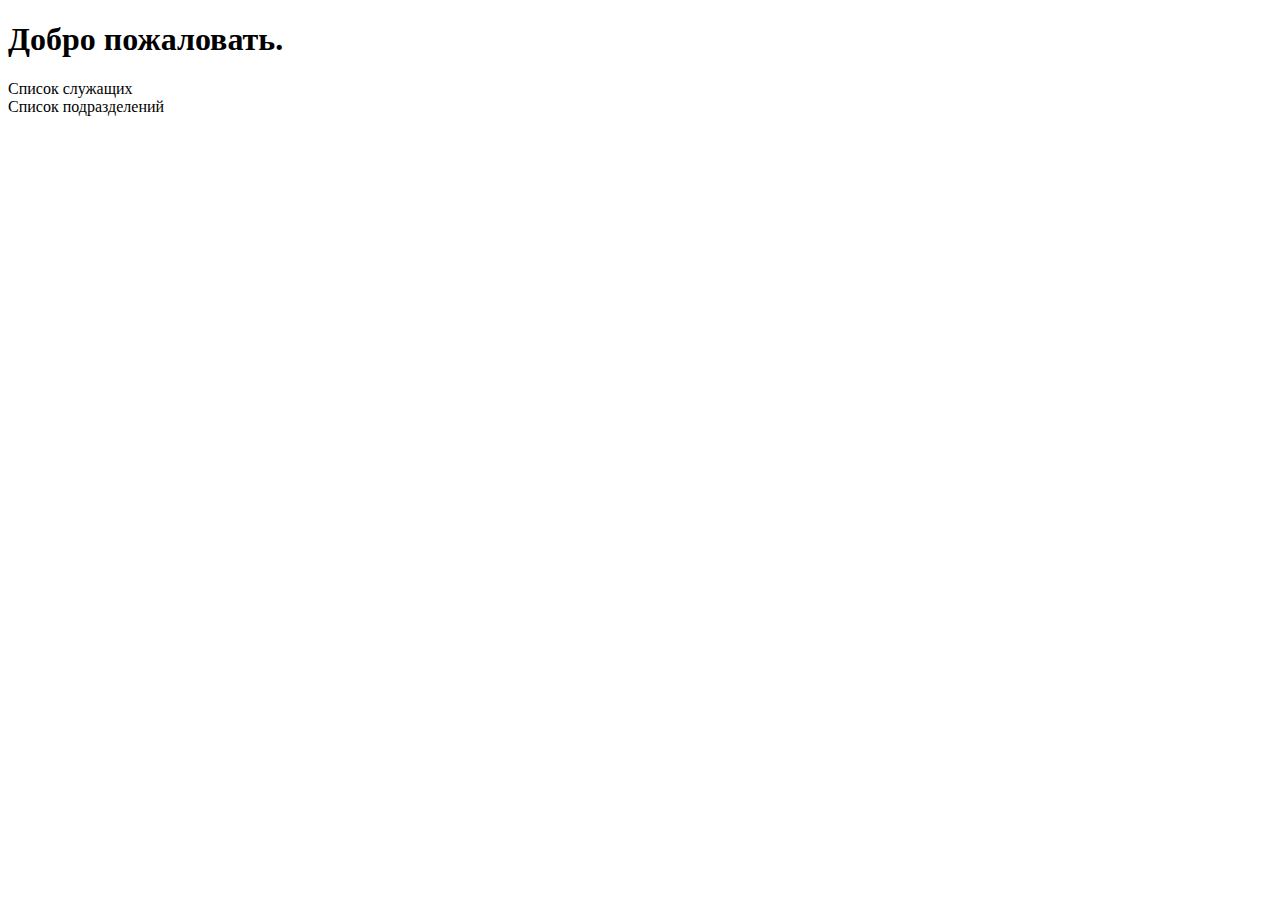
<file: src/main/resources/templates/index.html>
<!DOCTYPE HTML>
<html xmlns:th="http://www.thymeleaf.org" lang="ru">
<head>
    <meta charset="UTF-8" />
    <title>Welcome</title>
    <link rel="stylesheet" type="text/css" th:href="@{/css/style.css}"/>
</head>
<body class="site">
<main class="site-content">
    <h1>Добро пожаловать.</h1>
    <div>
        <a class="button1" th:href="@{/employees}">Список служащих</a>
    </div>

    <div>
        <a class="button1" th:href="@{/departments}">Список подразделений</a>
    </div>
</main>

<footer th:insert="general :: footer"></footer>
</body>

</html>
</file>
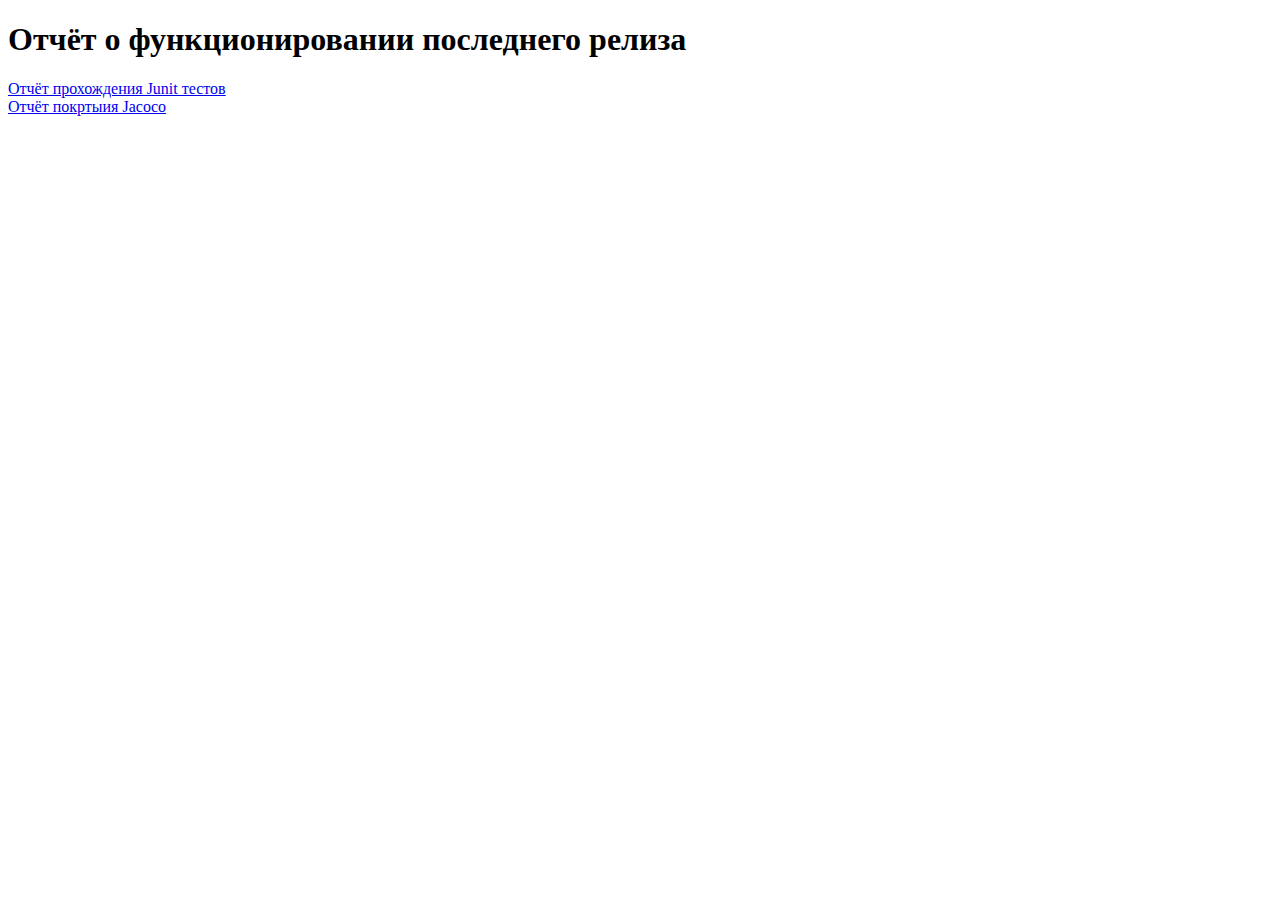
<file: src/main/resources/static/health.html>
<!DOCTYPE html>
<html lang="en">
<head>
    <meta charset="UTF-8">
    <title>Состояние релиза</title>
</head>
<body>
<h1>Отчёт о функционировании последнего релиза</h1>
<a href="reports/junit/index.html">Отчёт прохождения Junit тестов</a>
<br>
<a href="reports/jacoco/index.html">Отчёт покртыия Jacoco</a>
</body>
</html>
</file>
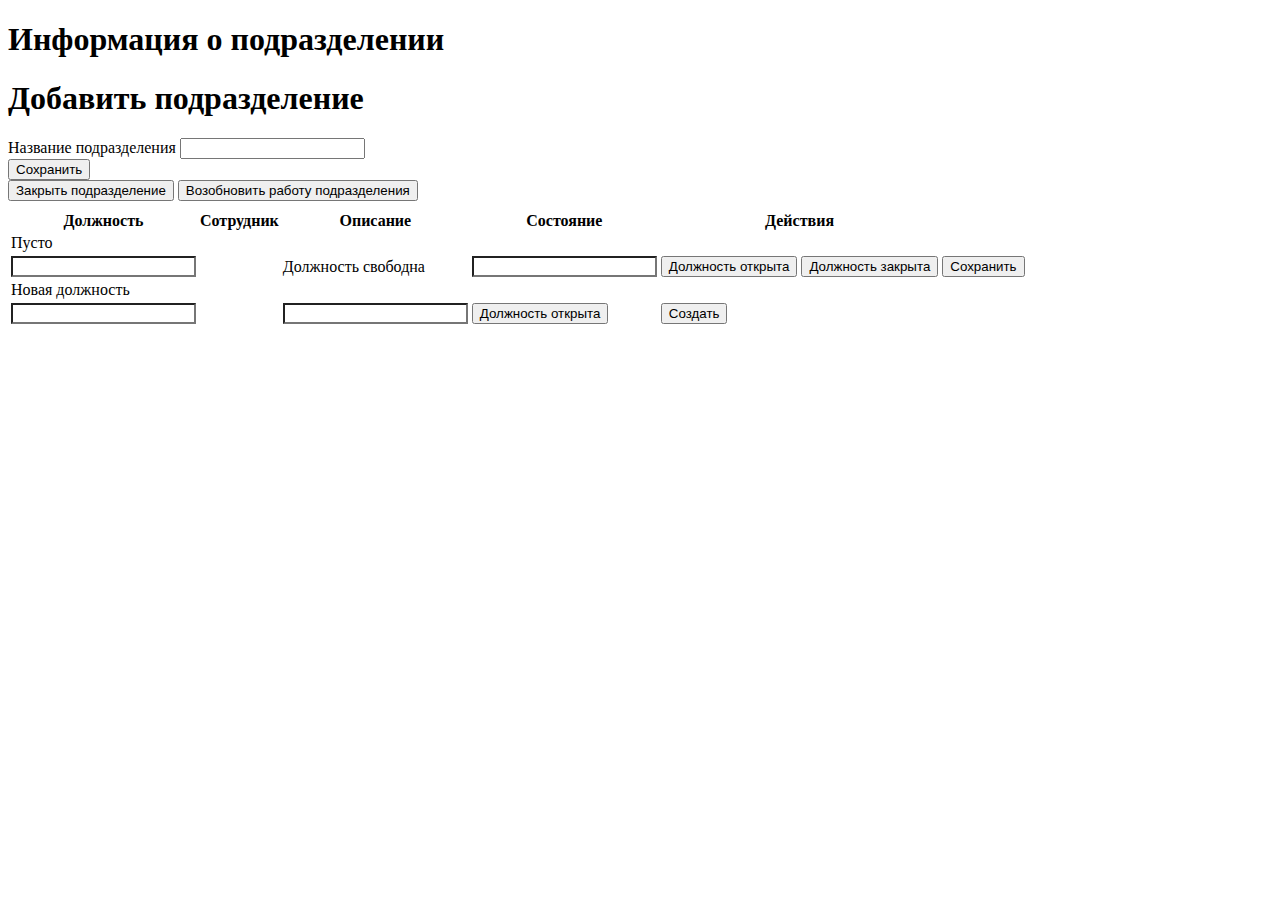
<file: src/main/resources/templates/department.html>
<!DOCTYPE HTML>
<html xmlns:th="http://www.thymeleaf.org" lang="ru">
<head>
    <meta charset="UTF-8" />
    <title>Welcome</title>
    <link rel="stylesheet" type="text/css" th:href="@{/css/style.css}"/>
    <link rel="stylesheet" type="text/css" th:href="@{/css/dropdown.css}"/>
</head>
<body class="site">
<main class="site-content">
    <script th:src="@{/js/dropdown.js}"></script>
    <script th:src="@{/js/buttons.js}"></script>
    <h1 th:if="${mode.equals(mode.UPDATE)}">Информация о подразделении</h1>
    <h1 th:if="${mode.equals(mode.CREATE)}">Добавить подразделение</h1>

    <form action="#" th:action="${'/departments/department'}" method="post">
        <input style="display: none;" name="mode" type="text" th:value="${mode.toString()}">
        <input th:if="${mode.equals(mode.UPDATE)}" style="display: none;" name="id" type="text"
               th:value="${department.getId()}">

        <div>
            <label>
                Название подразделения
                <input style="max-width: 70vw;" class="inputText1 resizing-input" type="text" name="name"
                       th:value="${department.getName()}" placeholder="        ">
            </label>
        </div>

        <div th:replace="general :: textDropdown('supName', 'Головное подразделение', ${department.getSuperName()},
            ${departmentsList}, 'superName')"></div>

        <input class="button1" type="submit" value="Сохранить"
               onclick="return confirm('Сохранить изменения?')"/>
    </form>

    <form action="#" th:action="@{/departments/department}" method="post"
          th:if="${mode.equals(mode.UPDATE)}">
        <input th:if="${department.getStatus().equals(department.getStatus().ACTIVE)}"
               style="display: none;" name="mode" type="text" value="DELETE">
        <input th:if="${department.getStatus().equals(department.getStatus().DEFUNCT)}"
               style="display: none;" name="mode" type="text" value="RESTORE">
        <input style="display: none;" name="id" type="text" th:value="${department.getId()}">
        <input th:if="${department.getStatus().equals(department.getStatus().ACTIVE)}"
               class="button1 danger" type="submit" value="Закрыть подразделение"
               onclick="return confirm('Закрыть подразделение и все должности?')"/>
        <input th:if="${department.getStatus().equals(department.getStatus().DEFUNCT)}"
               class="button1 danger" type="submit" value="Возобновить работу подразделения"
               onclick="return confirm('Возобновить работу подразделения?')"/>
    </form>

    <div th:if="${mode.equals(mode.UPDATE)}">
        <div style="margin-top: 0.5em; margin-bottom: 0.5em;">
            <table class="autoTable" style="width: fit-content;">
                <thead>
                <tr>
                    <th>Должность</th>
                    <th>Сотрудник</th>
                    <th>Описание</th>
                    <th>Состояние</th>
                    <th>Действия</th>
                </tr>
                </thead>
                <tbody>
                <tr th:if="${department.getPositions().isEmpty()}">
                    <td style="border-left: none; border-right: none;">Пусто</td>
                </tr>
                <tr th:each="position : ${department.getPositions()}">
                    <td>
                        <form th:id="${'row' + position.getId()}"  action="#"
                              th:action="@{/positions/position}" method="post">
                        <label>
                            <input style="max-width: 30vw; background-color:rgba(0, 0, 0, 0);" class="inputText1 resizing-input" type="text" name="name"
                                   th:value="${position.getName()}" placeholder="        ">
                        </label>
                        </form>
                    </td>
                    <td th:if="${position.getEmployeeId() != -1}" style="border-left: none; border-right: none;">
                        <a th:href="${'/employees/employee?id=' + position.getEmployeeId()}"
                           th:text="${position.getEmployee()}"></a>
                    </td>
                    <td th:if="${position.getEmployeeId() == -1}" style="border-left: none; border-right: none;">
                        Должность свободна
                    </td>
                    <td>
                        <label>
                            <input style="max-width: 30vw; background-color:rgba(0, 0, 0, 0);" class="inputText1 resizing-input" type="text"
                                   name="description" th:form="${'row' + position.getId()}"
                                   th:value="${position.getDescription()}" placeholder="        ">
                        </label>
                    </td>
                    <td>
                        <label th:if="${position.getStatus().equals('true')}">
                            <input type="text" style="display: none;" name="status"
                                   th:value="${position.getStatus()}" th:form="${'row' + position.getId()}"
                                   th:id="${'q' + position.getId()}">
                            <input class="button1" th:form="${'row' + position.getId()}"
                                   value="Должность открыта" type="button"
                                   th:arg0="${'q' + position.getId()}"
                                   onclick="flipValue(this, this.getAttribute('arg0'),
                               'Должность открыта', 'Должность закрыта');">
                        </label>
                        <label th:if="${position.getStatus().equals('false')}">
                            <input type="text" style="display: none;" name="status"
                                   th:value="${position.getStatus()}" th:form="${'row' + position.getId()}"
                                   th:id="${'q' + position.getId()}">
                            <input class="button1" th:form="${'row' + position.getId()}"
                                   value="Должность закрыта" type="button"
                                   th:arg0="${'q' + position.getId()}"
                                   onclick="flipValue(this, this.getAttribute('arg0'),
                               'Должность открыта', 'Должность закрыта');">
                        </label>
                    </td>
                    <td>
                        <input style="display: none;" name="mode" type="text" value="UPDATE" th:form="${'row' + position.getId()}">
                        <input style="display: none;" name="id" type="text" th:value="${position.getId()}" th:form="${'row' + position.getId()}">
                        <input style="display: none;" name="depId" type="text" th:value="${department.getId()}" th:form="${'row' + position.getId()}">
                        <input class="button1 danger" type="submit" value="Сохранить" th:form="${'row' + position.getId()}"
                               onclick="return confirm('Сохранить изменения должности?')"/>
                    </td>
                </tr>
                <tr>
                    <td colspan="5">Новая должность</td>
                </tr>
                <tr> <!--- New position -->
                    <td>
                        <form id="newPosition"  action="#"
                              th:action="@{/positions/position}" method="post">
                            <label>
                                <input style="max-width: 30vw; background-color:rgba(0, 0, 0, 0);"
                                       class="inputText1 resizing-input" type="text" name="name"
                                       value="" placeholder="        ">
                            </label>
                        </form>
                    </td>
                    <td>
                    </td>
                    <td>
                        <label>
                            <input style="max-width: 30vw; background-color:rgba(0, 0, 0, 0);" class="inputText1 resizing-input" type="text"
                                   name="description" th:form="newPosition"
                                   value="" placeholder="        ">
                        </label>
                    </td>
                    <td>
                        <label>
                            <input type="text" style="display: none;" name="status"
                                   value="true" form="newPosition"
                                   id="qNew">
                            <input class="button1" form="newPosition"
                                   value="Должность открыта" type="button"
                                   onclick="flipValue(this, 'qNew',
                               'Должность открыта', 'Должность закрыта');">
                        </label>
                    </td>
                    <td>
                        <input style="display: none;" name="mode" type="text" value="CREATE" form="newPosition">
                        <input style="display: none;" name="depId" type="text" th:value="${department.getId()}" form="newPosition">
                        <input style="display: none;" name="id" type="text" value="-1" form="newPosition">
                        <input class="button1 danger" type="submit" value="Создать" form="newPosition"
                               onclick="return confirm('Добавить должность?')"/>
                    </td>
                </tr>
                </tbody>
            </table>
        </div>
    </div>
</main>

<footer th:insert="general :: footer"></footer>
</body>

</html>
</file>
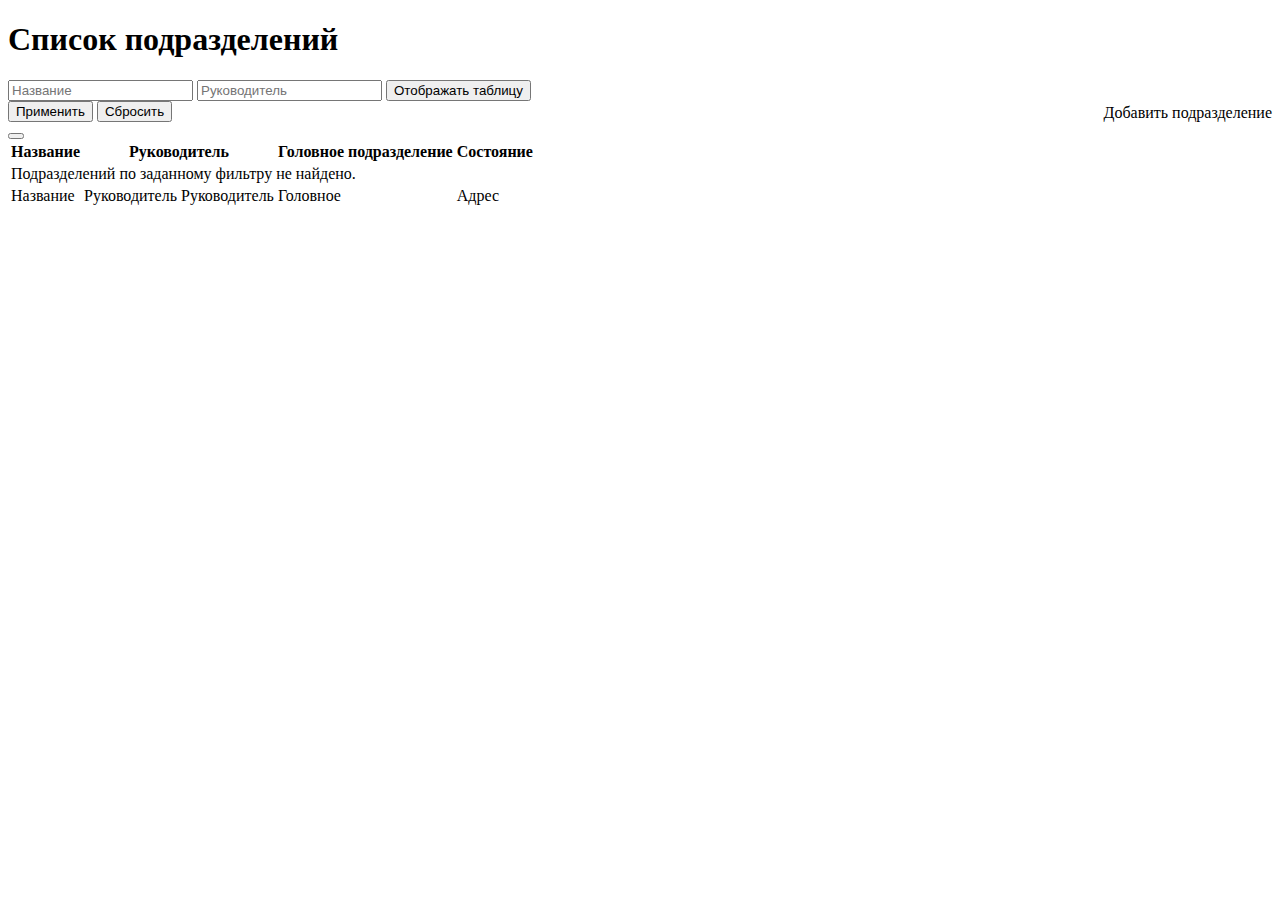
<file: src/main/resources/templates/departments.html>
<!DOCTYPE HTML>
<html xmlns:th="http://www.thymeleaf.org" lang="ru">
<head>
    <meta charset="UTF-8" />
    <title>Welcome</title>
    <link rel="stylesheet" type="text/css" th:href="@{/css/style.css}"/>
    <link rel="stylesheet" type="text/css" th:href="@{/css/dropdown.css}"/>
    <link rel="stylesheet" type="text/css" th:href="@{/css/collapsible.css}"/>
    <link rel="stylesheet" type="text/css" th:href="@{/css/switch.css}"/>
</head>
<body class="site">
<main class="site-content">
    <script th:src="@{/js/dropdown.js}"></script>
    <script th:src="@{/js/buttons.js}"></script>

    <h1>Список подразделений</h1>
    <div style="display: flex; justify-content: space-between">
        <div>
            <form action="#" th:action="@{/departments}" method="get">
                <div>
                    <div>
                        <label>
                            <input style="max-width: 30vw;" class="inputText1" type="text" name="name" placeholder="Название">
                        </label>
                        <label>
                            <input style="max-width: 30vw;" class="inputText1" type="text" name="chiefName" placeholder="Руководитель">
                        </label>
                        <span th:replace="general :: dropdown('status', 'Состояние', ${statuses}, 'status')"></span>

                        <label>
                            <input type="text" style="display: none;" name="hierarchy" value="false"
                                   id="hierarchyValue">
                            <input class="button1" value="Отображать таблицу" type="button"
                                   onclick="flipValue(this, 'hierarchyValue',
                                   'Отображать таблицу', 'Отображать иерархию');">
                        </label>
                    </div>
                </div>
                <input class="button1" type="submit" value="Применить"/>
                <input class="button1 danger" type="reset" value="Сбросить" />
            </form>
        </div>
        <div style="display: flex;">
            <a style="align-self: flex-end;" class="button1" th:href="@{/departments/department}">Добавить подразделение</a>
        </div>
    </div>

    <div th:switch="${displayMode.toString()}">
        <div th:case="'HIERARCHY'">
            <div th:fragment="hierarchy(departments)" th:unless="${#lists.isEmpty(departments)}">
                <div th:each="child : ${departments}">
                    <button style="display: inline-block;" th:childcount="${child.getChildCount()}" type="button" class="collapsible" >
                        <a th:href="@{/}" th:text="${child.getName()}"></a>
                    </button>
                    <div class="collapsible-content">
                        <div th:replace="this::hierarchy(${child.getChildren()})"></div>
                    </div>
                </div>
            </div>
        </div>
        <div th:case="'TABLE'">
            <table class="autoTable">
                <thead>
                <tr>
                    <th>
                        Название
                    </th>
                    <th>
                        Руководитель
                    </th>
                    <th>
                        Головное подразделение
                    </th>
                    <th>
                        Состояние
                    </th>
                </tr>
                </thead>
                <tbody>
                <tr th:if="${departments.isEmpty()}">
                    <td colspan="3"> Подразделений по заданному фильтру не найдено. </td>
                </tr>
                <tr th:each="department : ${departments}">
                    <td><a th:text="${department.getName()}"
                           th:href="${'/departments/department?id=' + department.getId()}"> Название </a></td>
                    <td><a th:if="${department.getHeadId() != null}"
                           th:href="${'/employees/employee?id=' + department.getHeadId()}"
                           th:text="${department.getHead()}"> Руководитель </a>
                        <span th:if="${department.getHeadId() == null}"
                           th:text="${department.getHead()}"> Руководитель </span></td>
                    <td><a th:if="${department.getParent() != null}" th:text="${department.getParent().getName()}"
                           th:href="${'/departments/department?id=' + department.getParent().getId()}"> Головное </a>
                        <a th:if="${department.getParent() == null}"></a></td>
                    <td><span th:text="${department.getStatus()}"> Адрес </span></td>
                </tr>
                </tbody>
            </table>
        </div>
    </div>

    <script th:src="@{/js/collapsible.js}"></script>
    <script th:src="@{/js/inputs.js}"></script>
</main>


<footer th:insert="general :: footer"></footer>
</body>

</html>
</file>
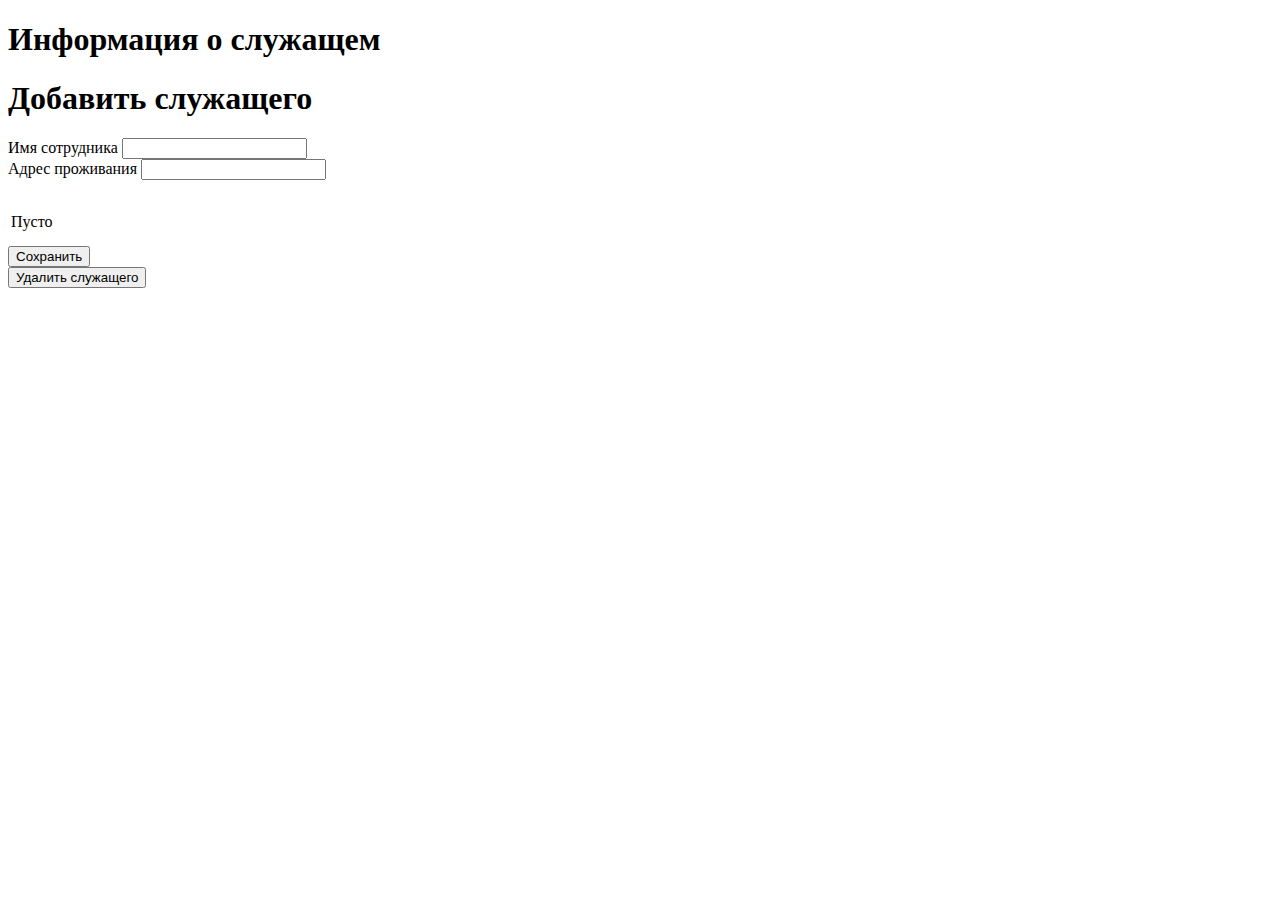
<file: src/main/resources/templates/employee.html>
<!DOCTYPE HTML>
<html xmlns:th="http://www.thymeleaf.org" lang="ru">
<head>
    <meta charset="UTF-8" />
    <title>Welcome</title>
    <link rel="stylesheet" type="text/css" th:href="@{/css/style.css}"/>
    <link rel="stylesheet" type="text/css" th:href="@{/css/dropdown.css}"/>
</head>
<body class="site">
<main class="site-content">
    <script th:src="@{/js/dropdown.js}"></script>
    <h1 th:if="${employee.getActionMode().toString().equals('UPDATE')}">Информация о служащем</h1>
    <h1 th:if="${employee.getActionMode().toString().equals('CREATE')}">Добавить служащего</h1>
    <form action="#" th:action="@{/employees/employee}" method="post">
        <input style="display: none;" name="mode" type="text" th:value="${employee.getActionMode().toString()}">
        <input th:if="${employee.getActionMode().toString().equals('UPDATE')}" style="display: none;" name="id"
               type="text" th:value="${employee.getId()}">
        <div>
            <label>
                Имя сотрудника
                <input style="max-width: 70vw;" class="inputText1 resizing-input" type="text" name="name"
                       th:value="${employee.getName()}" placeholder="        ">
            </label>
        </div>
        <div>
            <label>
                Адрес проживания
                <input style="max-width: 70vw;" class="inputText1 resizing-input" type="text" name="address"
                       th:value="${employee.getAddress()}" placeholder="        ">
            </label>
        </div>
        <div th:replace="general :: textDropdown('eduLevel', 'Уровень образования',
                ${employee.getEducationLevel()}, ${educationLevels}, 'educationLevel')"></div>
        <div th:replace="general :: textDropdown('eduPlace', 'Место обучения',
                ${employee.getEducationPlace()}, ${educationPlaces}, 'educationPlace')"></div>


        <div th:if="${employee.getActionMode().toString().equals('UPDATE')}">
            <div style="margin-top: 0.5em; margin-bottom: 0.5em;"
                 th:text="${'Стаж ' + employee.getEmploymentDuration() / 360 + ' Лет ' +
                 employee.getEmploymentDuration() % 360 / 30 + ' Месяцев ' +
                 employee.getEmploymentDuration() % 30 + ' Дней '}">
            </div>

            <div style="margin-top: 0.5em; margin-bottom: 0.5em;">
                <table class="autoTable" style="width: fit-content;">
                    <thead>
                        <tr>
                            <th><a style="color: white" th:href="${'/positions/history?id=' + employee.getId()}">
                                    История занимаемых должностей</a></th>
                        </tr>
                    </thead>
                    <tbody>
                        <tr th:if="${employee.getEmploymentHistory().isEmpty()}">
                            <td style="border-left: none; border-right: none;">Пусто</td>
                        </tr>
                        <tr th:each="position : ${employee.getEmploymentHistory()}">
                            <td style="border-left: none; border-right: none;" th:text="${position}"></td>
                        </tr>
                    </tbody>
                </table>
            </div>
        </div>

        <input class="button1" type="submit" value="Сохранить"
               onclick="return confirm('Сохранить изменения?')"/>
    </form>
    <form action="#" th:action="@{/employees/employee}" method="post"
          th:if="${employee.getActionMode().toString().equals('UPDATE')}">
        <input style="display: none;" name="mode" type="text" value="DELETE">
        <input style="display: none;" name="id" type="text" th:value="${employee.getId()}">
        <input class="button1 danger" type="submit" value="Удалить служащего"
               onclick="return confirm('Удалить служащего и историю занимаемых должностей?')"/>
    </form>
    <script th:src="@{/js/inputs.js}"></script>
</main>

<footer th:insert="general :: footer"></footer>
</body>

</html>
</file>
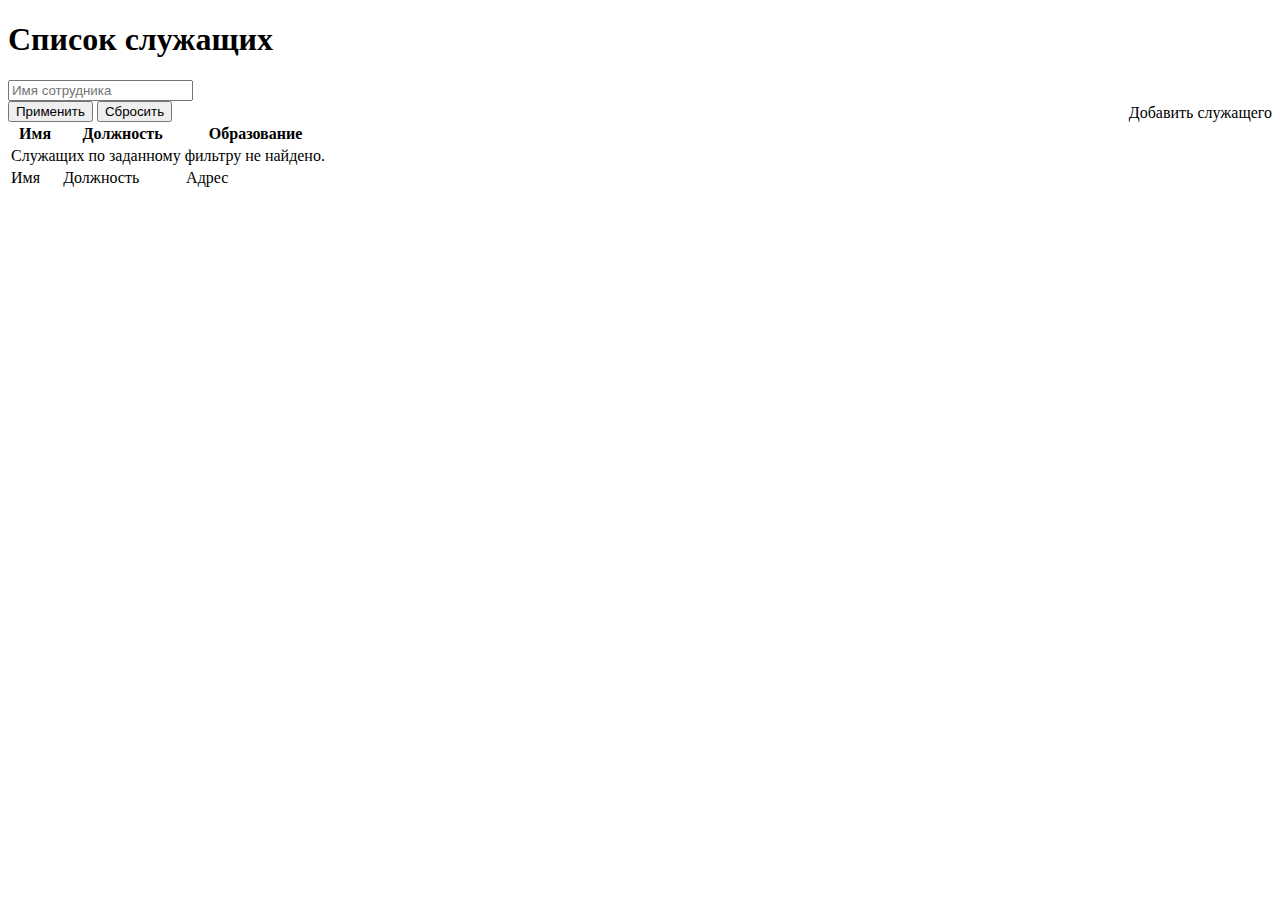
<file: src/main/resources/templates/employees.html>
<!DOCTYPE HTML>
<html xmlns:th="http://www.thymeleaf.org" lang="ru">
<head>
    <meta charset="UTF-8" />
    <title>Welcome</title>
    <link rel="stylesheet" type="text/css" th:href="@{/css/style.css}"/>
    <link rel="stylesheet" type="text/css" th:href="@{/css/dropdown.css}"/>
</head>
<body class="site">
<main class="site-content">
    <script th:src="@{/js/dropdown.js}"></script>
    <h1>Список служащих</h1>
    <div style="display: flex; justify-content: space-between">
        <div>
            <form action="#" th:action="@{/employees}" method="get">
                <div>
                    <label>
                        <input style="max-width: 50vw;" class="inputText1" type="text" name="name" placeholder="Имя сотрудника">
                    </label>
                    <div th:replace="general :: dropdown('eduLevel', 'Уровень образования', ${educationLevels}, 'educationLevel')"></div>
                    <div th:replace="general :: dropdown('eduPlace', 'Место обучения', ${educationPlaces}, 'educationPlace')"></div>
                    <div th:replace="general :: dropdown('dep', 'Подразделение', ${departments}, 'department')"></div>
                    <div th:replace="general :: dropdown('status', 'Статус', ${statuses}, 'status')"></div>
                </div>
                <input class="button1" type="submit" value="Применить" />
                <input class="button1 danger" type="reset" value="Сбросить" />
            </form>
        </div>
        <div style="display: flex;">
            <a style="align-self: flex-end;" class="button1" th:href="@{/employees/employee}">Добавить служащего</a>
        </div>
    </div>
    <table class="autoTable">
        <thead>
            <tr>
                <th>
                    Имя
                </th>
                <th>
                    Должность
                </th>
                <th>
                    Образование
                </th>
            </tr>
        </thead>
        <tbody>
            <tr th:if="${employees.isEmpty()}">
                <td colspan="3"> Служащих по заданному фильтру не найдено. </td>
            </tr>
            <tr th:each="employee : ${employees}">
                <td><a th:text="${employee.getName()}" th:href="${'/employees/employee?id=' + employee.getId()}"> Имя </a></td>
                <td><span th:text="${employee.getCurrentPosition()}"> Должность </span></td>
                <td><span th:text="${employee.getEducation()}"> Адрес </span></td>
            </tr>
        </tbody>
    </table>
    <script th:src="@{/js/inputs.js}"></script>
</main>


<footer th:insert="general :: footer"></footer>
</body>

</html>
</file>
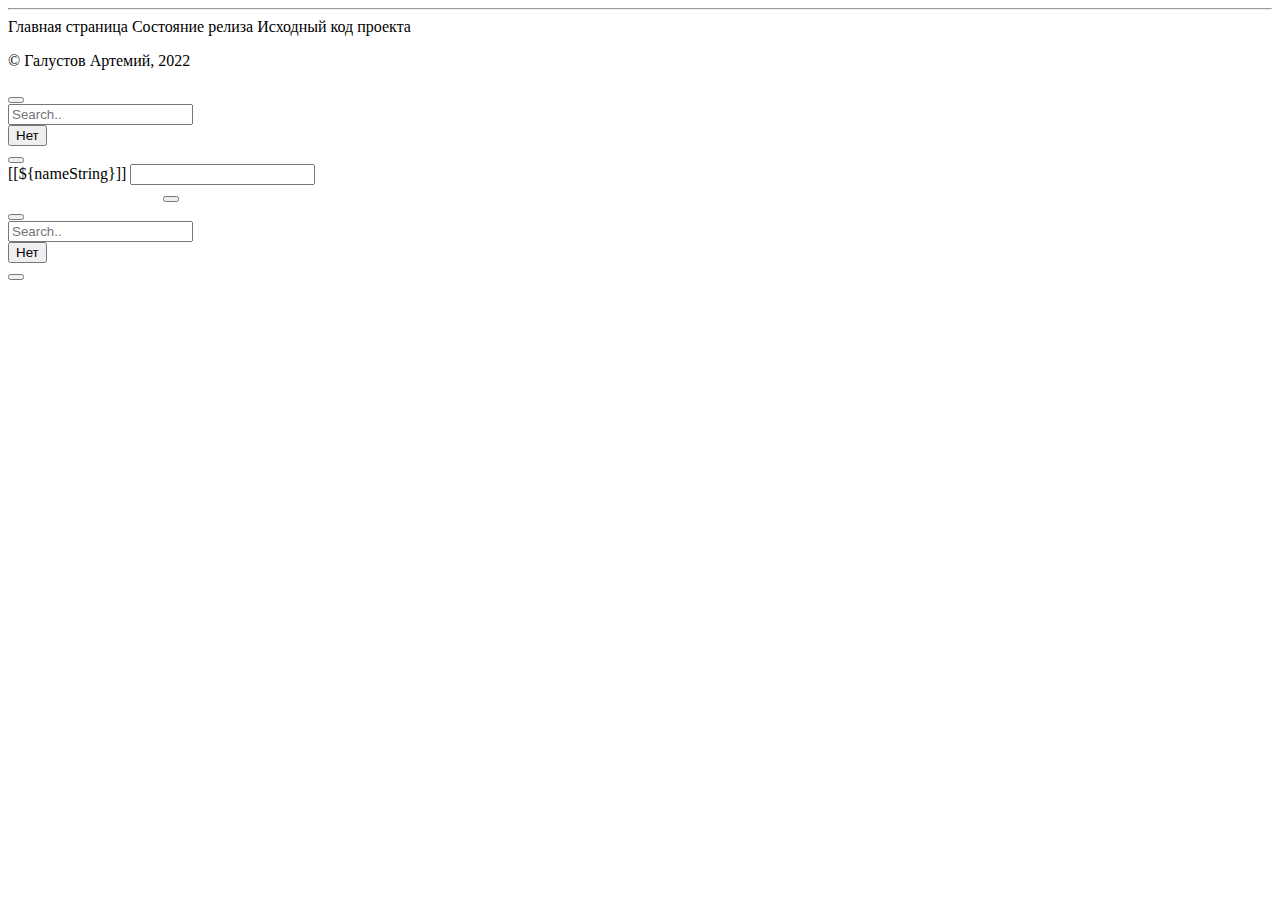
<file: src/main/resources/templates/general.html>
<!DOCTYPE HTML>
<html xmlns:th="http://www.thymeleaf.org">
<head th:fragment="headerfiles">
    <meta charset="UTF-8" />
    <link th:href="@{/css/styles.css}" rel="stylesheet">
</head>
<body>
    <div class="footer" th:fragment="footer">
        <hr class="footer-hr">
        <div class="footer-content">
            <a th:href="@{/}">Главная страница</a>
            <a th:href="@{/health}">Состояние релиза</a>
            <a th:href="@{https://github.com/NotLebedev/cmc-msu-web-prak}">Исходный код проекта</a>
            <p>&copy; Галустов Артемий, 2022</p>
        </div>
    </div>

    <div class="dropdown" th:fragment="dropdown(name, nameString, val, requestParam)">
        <input type="text" style="display: none;" th:name="${requestParam}" th:id="${name + 'Input'}">
        <button th:arg0="${name + 'Drop'}"
                onclick="dropFunction(this.getAttribute('arg0'))" class="dropbtn" type="button"
                th:text="${nameString}"></button>
        <div th:id="${name + 'Drop'}" class="dropdown-content"
             th:arg0="${name + 'Drop'}"
             onmouseleave="dropFunction(this.getAttribute('arg0'))">
            <input type="text" placeholder="Search.." th:id="${name + 'FilterInput'}" class="dropInput"
                   th:arg0="${name + 'FilterInput'}"
                   th:arg1="${name + 'Drop'}"
                   onkeyup="filterFunction(this.getAttribute('arg0'), this.getAttribute('arg1'))">
            <div>
                <button type="button" th:value
                        th:arg0="${name + 'Input'}"
                        onclick="updateInput(this.getAttribute('arg0'), this)">Нет</button>
            </div>
            <div th:each="place : ${val}">
                <button type="button" th:text="${place}" th:value="${place}"
                        th:arg0="${name + 'Input'}"
                        onclick="updateInput(this.getAttribute('arg0'), this)"></button>
            </div>
        </div>
    </div>

    <div th:fragment="textDropdown(name, nameString, valDefault, val, requestParam)">
        <label th:inline="text" >
            [[${nameString}]]
            <input type="text" th:name="${requestParam}" class="inputText1" th:id="${name + 'Input'}"
                   th:arg0="${name + 'Drop'}"
                   th:arg1="${name + 'Input'}"
                   onclick="dropFunction(this.getAttribute('arg0'));"
                   onkeyup="filterFunction(this.getAttribute('arg1'), this.getAttribute('arg0'));"
                   th:value="${valDefault}"
                   placeholder="        ">

            <div th:id="${name + 'Drop'}" class="dropdown-content"
                 th:arg0="${name + 'Drop'}"
                 onmouseleave="dropFunction(this.getAttribute('arg0'))"
                 style="margin-left: 155px;">
                <div th:each="place : ${val}">
                    <button type="button" th:text="${place}" th:value="${place}"
                            th:arg0="${name + 'Input'}"
                            onclick="updateInput(this.getAttribute('arg0'), this)"></button>
                </div>
            </div>
        </label>
    </div>

    <div class="dropdown" th:fragment="mapDropdown(name, nameString, val, requestParam)">
        <input type="text" style="display: none;" th:name="${requestParam}" th:id="${name + 'Input'}">
        <button th:arg0="${name + 'Drop'}"
                onclick="dropFunction(this.getAttribute('arg0'))" class="dropbtn" type="button"
                th:text="${nameString}"></button>
        <div th:id="${name + 'Drop'}" class="dropdown-content"
             th:arg0="${name + 'Drop'}"
             onmouseleave="dropFunction(this.getAttribute('arg0'))">
            <input type="text" placeholder="Search.." th:id="${name + 'FilterInput'}" class="dropInput"
                   th:arg0="${name + 'FilterInput'}"
                   th:arg1="${name + 'Drop'}"
                   onkeyup="filterFunction(this.getAttribute('arg0'), this.getAttribute('arg1'))">
            <div>
                <button type="button" th:value
                        th:arg0="${name + 'Input'}"
                        onclick="updateInput(this.getAttribute('arg0'), this)">Нет</button>
            </div>
            <div th:each="place : ${val}">
                <button type="button" th:text="${place.getFirst()}" th:value="${place.getSecond()}"
                        th:arg0="${name + 'Input'}"
                        onclick="updateInput(this.getAttribute('arg0'), this)"></button>
            </div>
        </div>
    </div>
</body>
</file>
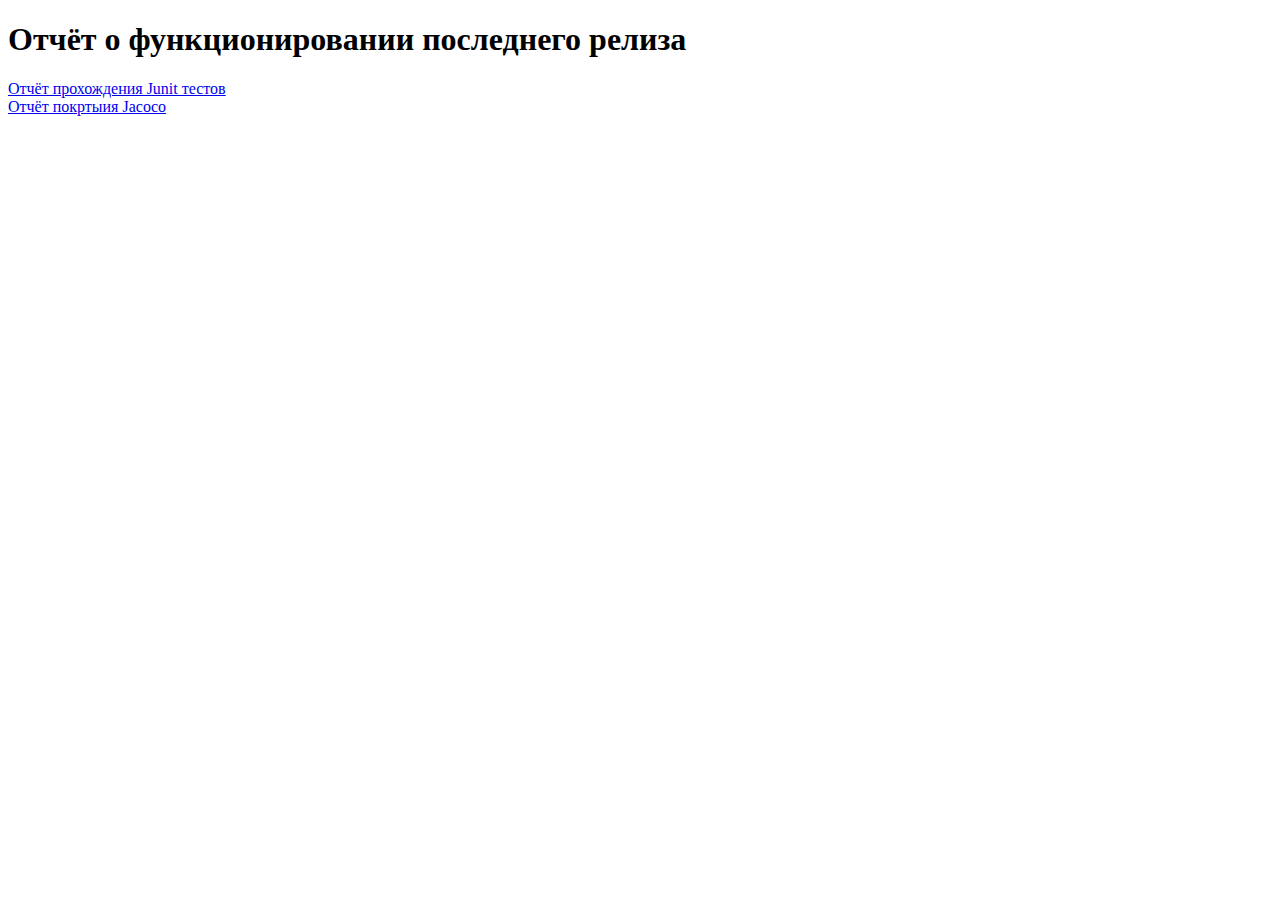
<file: src/main/resources/templates/health.html>
<!DOCTYPE HTML>
<html xmlns:th="http://www.thymeleaf.org" lang="ru">
<head>
    <meta charset="UTF-8" />
    <title>Состояние релиза</title>
    <link rel="stylesheet" type="text/css" th:href="@{/css/style.css}"/>
</head>
<body class="site">
<main class="site-content">
<h1>Отчёт о функционировании последнего релиза</h1>
<a href="reports/junit/index.html">Отчёт прохождения Junit тестов</a>
<br>
<a href="reports/jacoco/index.html">Отчёт покртыия Jacoco</a>

</main>

<footer th:insert="general :: footer"></footer>
</body>
</html>
</file>
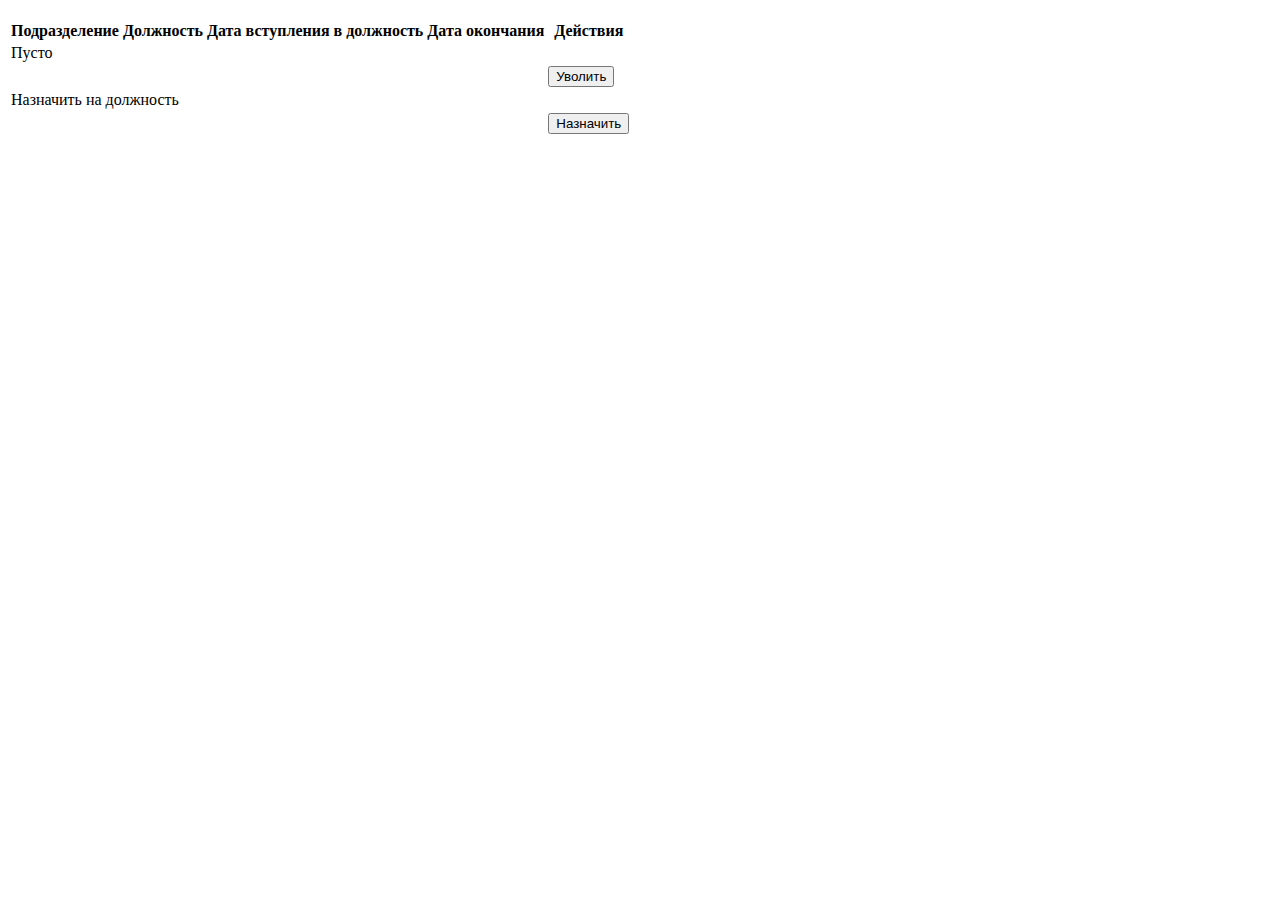
<file: src/main/resources/templates/history.html>
<!DOCTYPE HTML>
<html xmlns:th="http://www.thymeleaf.org" lang="ru">
<head>
  <meta charset="UTF-8" />
  <title>Welcome</title>
  <link rel="stylesheet" type="text/css" th:href="@{/css/style.css}"/>
  <link rel="stylesheet" type="text/css" th:href="@{/css/dropdown.css}"/>
</head>
<body class="site">
<main class="site-content">
  <script th:src="@{/js/dropdown.js}"></script>
  <script th:src="@{/js/buttons.js}"></script>
  <h3 th:text="${empName + ', история должностей'}"></h3>

  <div style="margin-top: 0.5em; margin-bottom: 0.5em;">
    <table class="autoTable" style="width: fit-content;">
      <thead>
      <tr>
        <th>Подразделение</th>
        <th>Должность</th>
        <th>Дата вступления в должность</th>
        <th>Дата окончания</th>
        <th>Действия</th>
      </tr>
      </thead>
      <tbody>
      <tr th:if="${list.isEmpty()}">
        <td style="border-left: none; border-right: none;">Пусто</td>
      </tr>
      <tr th:each="position : ${list}">
        <td>
          <a th:href="${'/departments/department' + position.getDepartmentId()}"
            th:text="${position.getDepartmentName()}"></a>
        </td>
        <td th:text="${position.getName()}"></td>
        <td th:text="${position.getDateStart()}"></td>
        <td th:text="${position.getDateEnd()}"></td>
        <td>
          <form th:if="${position.isCurrent()}" action="#"
                th:action="@{/positions/history}" method="post">
            <input style="display: none;" name="mode" type="text" value="FIRE">
            <input style="display: none;" name="id" type="text" th:value="${empId}">
            <input class="button1 danger" type="submit" value="Уволить"
                   onclick="return confirm('Уволить с должности?')"/>
          </form>
        </td>
      </tr>
      <tr>
        <td colspan="5">Назначить на должность</td>
      </tr>
      <tr>
        <td colspan="4">
          <form id="assign" action="#" th:action="@{/positions/history}" method="post">
            <div th:replace="general :: mapDropdown('newPosition', 'Новая должность',
              ${openPositions}, 'newPosition')"></div>
          </form>
        </td>
        <td>
          <input style="display: none;" name="id" form="assign" type="text" th:value="${empId}">
          <input style="display: none;" name="mode" form="assign" type="text" value="ASSIGN">
          <input class="button1 danger" type="submit" value="Назначить" form="assign"
                 onclick="return confirm('Назначить на должность? (Уволит с текущей занимаемой должности)')"/>
        </td>
      </tr>
      </tbody>
    </table>
  </div>
</main>

<footer th:insert="general :: footer"></footer>
</body>

</html>
</file>
